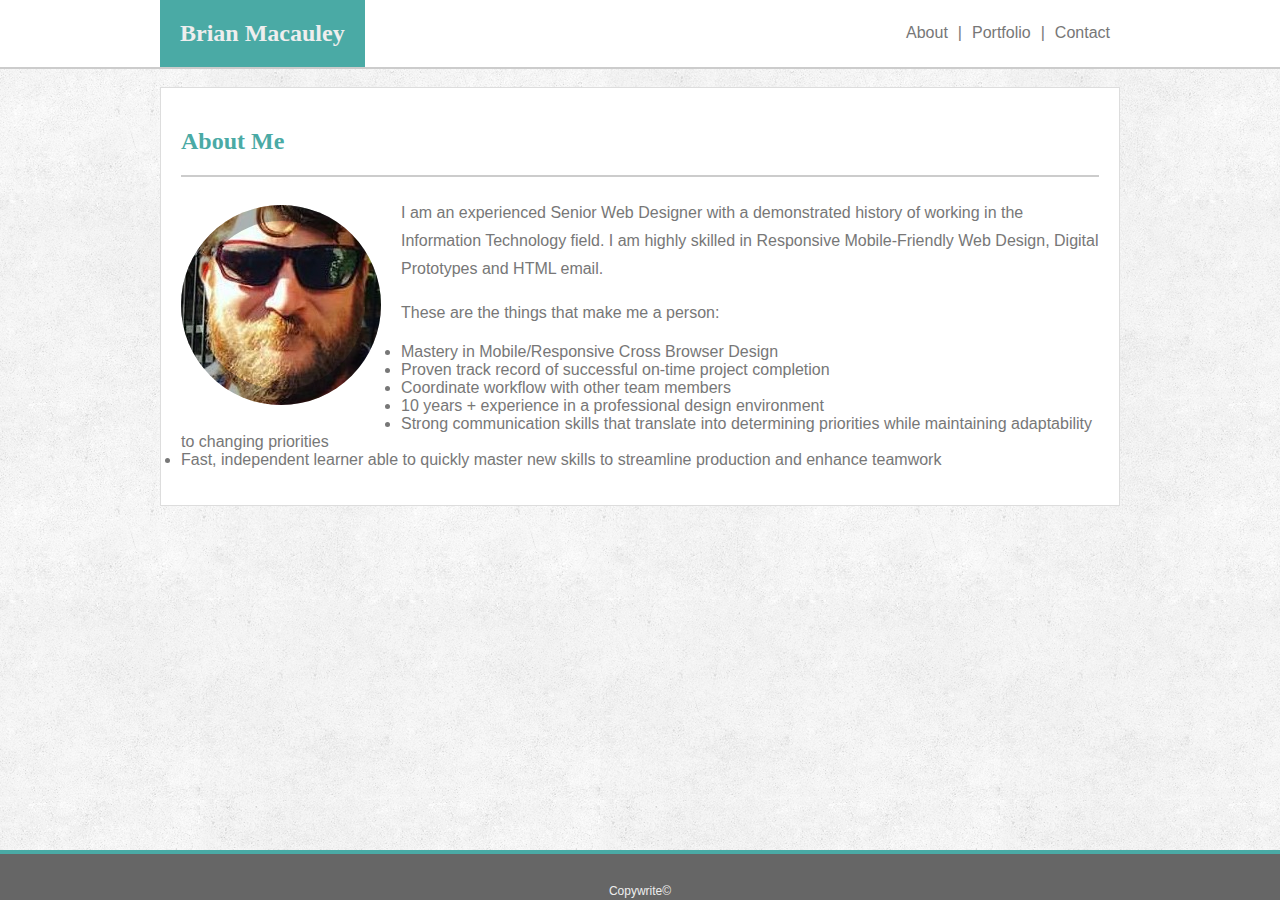
<file: index.html>
<!DOCTYPE html>
<html lang="en-us">

<head>
    <meta charset="UTF-8">
    <title>My Portfolio</title>
    <link rel="stylesheet" type="text/css" media="screen" href="assets/css/style.css" />
</head>

<body>

<div class="body-wrap">
    <div class="header-wrap">
        <div class="container">
            <nav>
                <div class="nav-left">Brian Macauley</div>
                <div class="nav-right"><a href="index.html">About</a>|<a href="portfolio.html">Portfolio</a>|<a href="contact.html">Contact</a></div>
                <div class="clear"></div>
            </nav>
        </div>
    </div>
    <br>
    <div class="main-wrap">
        <div class="main-container">
            <header>
                <h2>About Me</h2>
            </header>
            <section>
                <div class="main-info">
                    <ul class="ch-grid">
                        <li>
                            <div class="ch-item">				
                                <div class="ch-info">
                                    <div class="ch-info-front ch-img-1"></div>
                                    <div class="ch-info-back">
                                        <h3>Buy me a beer...</h3>
                                        <p>I'll be your friend for life. <a href="http://www.macauleydesign.com/" target="_blank">macauleydesign.com</a></p>
                                    </div>	
                                </div>
                            </div>
                        </li>
                    </ul>
                </div>

                <p>I am an experienced Senior Web Designer with a demonstrated history of working in the Information Technology field. I am highly skilled in Responsive Mobile-Friendly Web Design, Digital Prototypes and HTML email.</p>
                <p>These are the things that make me a person:
                    <li>Mastery in Mobile/Responsive Cross Browser Design</li>
                    <li>Proven track record of successful on-time project completion</li>
                    <li>Coordinate workflow with other team members</li>
                    <li>10 years + experience in a professional design environment</li>
                    <li>Strong communication skills that translate into determining priorities while maintaining adaptability to changing priorities</li>
                    <li>Fast, independent learner able to quickly master new skills to streamline production and enhance teamwork</li>
                </p>

                <div class="clear"></div>
            </section>
        </div>
    </div>
    <div class="push"></div>
</div>

    <footer class="footer">Copywrite&copy;</footer>


</body>

</html>
</file>
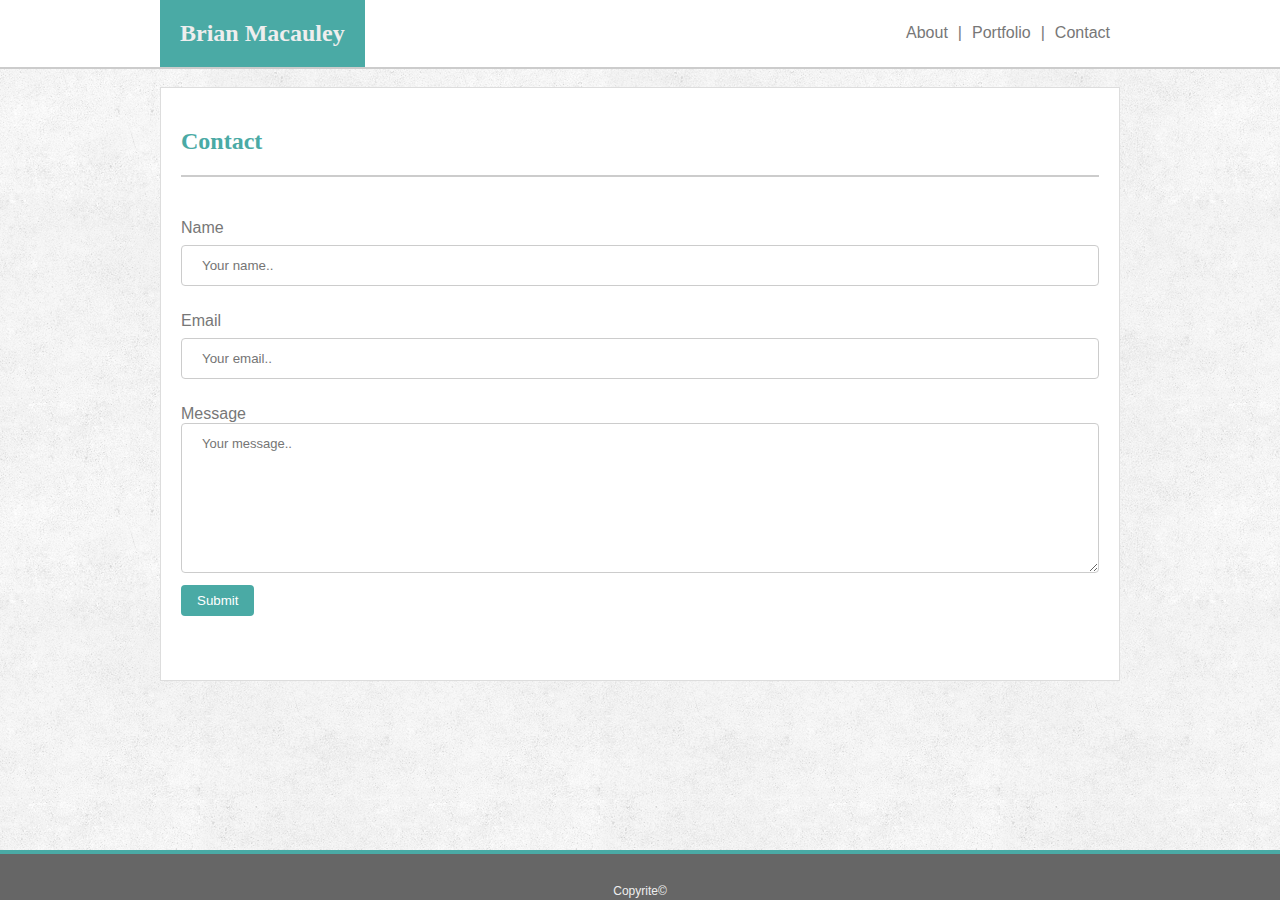
<file: contact.html>
<!DOCTYPE html>
<html lang="en-us">

<head>
    <meta charset="UTF-8">
    <title>My Portfolio</title>
    <link rel="stylesheet" type="text/css" media="screen" href="assets/css/style.css" />
</head>

<body>

<div class="body-wrap">
    <div class="header-wrap">
        <div class="container">
            <nav>
                <div class="nav-left">Brian Macauley</div>
                <div class="nav-right"><a href="index.html">About</a>|<a href="portfolio.html">Portfolio</a>|<a href="contact.html">Contact</a></div>
                <div class="clear"></div>
            </nav>
        </div>
    </div>
    <br>
    <div class="main-wrap">
        <div class="main-container">
            <header>
                <h2>Contact</h2>
            </header>
            <section>
                <div class="input-info">
                    <p>
                        <form>
                            <label for="fname">Name</label>
                            <input type="text" id="fname" name="firstname" placeholder="Your name..">
                            <br><br>
                            <label for="lname">Email</label>
                            <input type="text" id="lname" name="lastname" placeholder="Your email..">
                            <br><br>
                            <label for="country">Message</label>
                            <textarea type="text" id="message" name="message" placeholder="Your message.. "></textarea>
                            
                            <input type="submit" value="Submit">
                        </form>
                    </p>
                </div>

                <div class="clear"></div>
            </section>
        </div>
    </div>
    <div class="push"></div>
</div>

    <footer class="footer">Copyrite&copy;</footer>


</body>

</html>
</file>
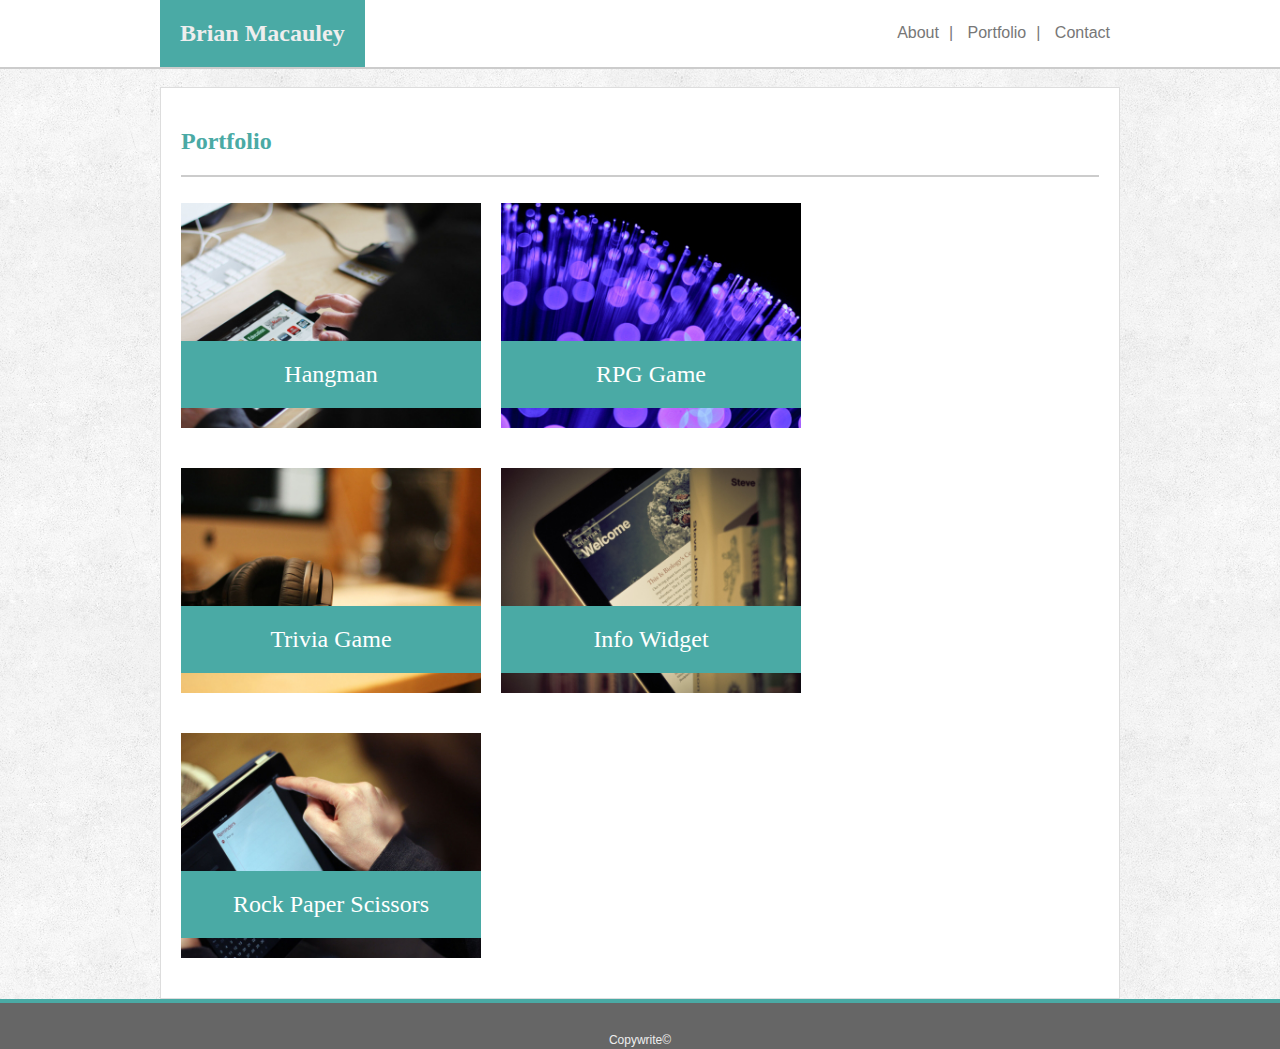
<file: portfolio.html>
<!DOCTYPE html>
<html lang="en-us">

<head>
    <meta charset="UTF-8">
    <meta name="viewport" content="width=device-width, initial-scale=1">
    <title>My Portfolio</title>
    <link rel="stylesheet" type="text/css" media="screen" href="assets/css/style.css" />
</head>

<body>

<div class="body-wrap">
    <div class="header-wrap">
        <div class="container">
            <nav>
                <div class="nav-left">Brian Macauley</div>
                <div class="nav-right">
                    <a href="index.html">About</a>|
                    <a href="portfolio.html">Portfolio</a>|
                    <a href="contact.html">Contact</a>
                </div>
                <div class="clear"></div>
            </nav>
        </div>
    </div>
    <br>
    <div class="main-wrap">
        <div class="main-container">
            <header>
                <h2>Portfolio</h2>
            </header>
            <section>

                <div class="image-container">
                    <img src="assets/images/tech1.jpg" alt="Avatar" class="image">
                    <div class="overlay">Hangman</div>
                </div>
                <div class="image-container">
                    <img src="assets/images/tech2.jpg" alt="Avatar" class="image">
                    <div class="overlay">RPG Game</div>
                </div>
                <div class="clear"></div>
                <div class="image-container">
                    <img src="assets/images/tech3.jpg" alt="Avatar" class="image">
                    <div class="overlay">Trivia Game</div>
                </div>
                <div class="image-container">
                    <img src="assets/images/tech4.jpg" alt="Avatar" class="image">
                    <div class="overlay">Info Widget</div>
                </div>
                <div class="clear"></div>
                <div class="image-container">
                    <img src="assets/images/tech5.jpg" alt="Avatar" class="image">
                    <div class="overlay">Rock Paper Scissors</div>
                </div>
                <div class="clear"></div>
            </section>
        </div>
    </div>
    <div class="push"></div>
</div>

    <footer class="footer">Copywrite&copy;</footer>




</body>

</html>
</file>
<file: assets/css/style.css>
html, body { height:100%; margin: 0; }

body {
    background-image: url('../images/subtle_grunge.png');
     
    font-family: 'Arial', 'Helvetica Neue', Helvetica, sans-serif;
    font-size:16px;
    color: #777777;
    
    padding: 0;
    /*height:150vh; /*you can let your content define it's height*/
  position:relative; /*REQUIRED Sets up positioning for your footer*/
}

.body-wrap { 
    min-height: 100%;
    margin: 0 auto -50px;
}

div.clear { 
    content:"";
    clear:both;
    display:block; 
}

a { 
    text-decoration: none;
    color:#777777;
}

p { line-height:175%; }

.nav-right a:hover { 
    color:#eee; 
    background-color:#444444; 
    padding:15px;
} 

.header-wrap { 
    background-color: #fff; 
    border-bottom: 2px solid #ccc;
}

header { 
    background-color: #fff;
    border-bottom: 2px solid #ccc; 
    margin-bottom:6px;     
}

.nav-left {
    float: left; 
    color :#eee;
    font-size: 24px;
    padding: 20px; 
    font-family: Georgia,Times New Roman,Times,serif;
    background-color:#4aaaa5;   
    font-weight:700;
}

.nav-right { 
    float: right; 
    padding-top:24px; 
}

.nav-right a { padding:10px;}

h1 { 
    color :#eee;
    font-size: 20px;
    padding: 14px; 
    margin: 0 auto;
    background-color:#4aaaa5;   
    float: left;
    font-family: Georgia,Times New Roman,Times,serif;
}

h2, h3, h4, h5, h6 { 
    color:#4aaaa5; 
    font-family: Georgia,Times New Roman,Times,serif;
} 

h2 { 
    font-size: 24px;    
}

.container { 
    width:960px;
    margin: 0 auto;
}

.main-wrap { 
    margin: 0 auto;
    background-color: #ffffff; 
    width:960px; 
    margin: 0 auto; 
    border: 1px solid #dddddd;
} 

.main-container { 
    padding: 20px;
    display:grid;
}

.main-info { 
    float: left;
    margin-bottom:6px;
}

 #main-bio, #contact-info, #bio-image {
     float: left; 
     background-color: #fff;
 }

#bio-image { width:200px; }

/* Footer Fun */

.footer, .push {
    height: 50px;
}

.footer {
    width:100%;
    padding-top:30px;
    border-top: 4px solid #4aaaa5;
    background:#666;
    color:#eee;
    font-size:12px;
     
    text-align:center;
     
    bottom:0;          /*to the bottom of the body/page*/
    left:0;            /*and to the left of the body/page.*/
}

#sticky {
    width:100%;
    height:17px;
    padding-top:30px;
    border-top: 4px solid #4aaaa5;
    background:#666;
    color:#eee;
    font-size:12px;
     
    text-align:center;
    position:absolute; /*Here's what sticks it*/
    bottom:0;          /*to the bottom of the body/page*/
    left:0;            /*and to the left of the body/page.*/
  }

 /* Image fun */
 .ch-grid {
	margin: 22px 0 5px 0;
	padding: 0;
	list-style: none;
	display: block;
	text-align: center;
	width: 100%;
}

.ch-grid:after,
.ch-item:before {
	content: '';
    display: table;
}

.ch-grid:after {
	clear: both;
}

.ch-grid li {
	width: 200px;
	height: 200px;
	display: inline-block;
	margin-right:20px;
}

 .ch-item {
	width: 100%;
	height: 100%;
	border-radius: 50%;
	position: relative;
	cursor: default;
	perspective: 900px;
}

.ch-info{
	position: absolute;
	width: 100%;
	height: 100%;
	transform-style: preserve-3d;
}

.ch-info > div {
	display: block;
	position: absolute;
	width: 100%;
	height: 100%;
	border-radius: 50%;
	background-position: center center;
	transition: all 0.4s linear;
	transform-origin: 50% 0%;
}

.ch-info .ch-info-front {
	box-shadow: inset 0 0 0 16px rgba(0,0,0,0.3);
}

.ch-info .ch-info-back {
	transform: translate3d(0,0,-220px) rotate3d(1,0,0,90deg);
	background: #000;
	opacity: 0;
}

.ch-img-1 { 
	background-image: url(../images/macauley-pic.jpg);
}

.ch-info h3 {
	color: #fff;
	text-transform: uppercase;
	letter-spacing: 2px;
	font-size: 24px;
	margin: 0 15px;
	padding: 60px 0 0 0;
	height: 80px;
	font-family: 'Open Sans', Arial, sans-serif;
	text-shadow: 
		0 0 1px #fff, 
		0 1px 2px rgba(0,0,0,0.3);
}

.ch-info p {
	color: #fff;
	padding:  5px;
	font-style: italic;
	margin: 50px 30px 0 30px;
	font-size: 12px;
    border-top: 1px solid rgba(255,255,255,0.5);
    line-height: 100%;
}

.ch-info p a {
	display: block;
	color: rgba(255,255,255,0.7);
	font-style: normal;
	font-weight: 700;
	text-transform: uppercase;
	font-size: 9px;
	letter-spacing: 1px;
	padding-top: 4px;
	font-family: 'Open Sans', Arial, sans-serif;
}

.ch-info p a:hover {
	color: rgba(255,242,34, 0.8);
}

.ch-item:hover .ch-info-front {
	transform: translate3d(0,280px,0) rotate3d(1,0,0,-90deg);
	opacity: 0;
}

.ch-item:hover .ch-info-back {
	transform: rotate3d(1,0,0,0deg);
	opacity: 1;
}

/* Input & Textarea Fun */
.input-info {
        padding: 20px 0;
    }

input[type=text], select {
    width: 100%;
    padding: 12px 20px;
    margin: 8px 0;
    display: inline-block;
    border: 1px solid #ccc;
    border-radius: 4px;
    box-sizing: border-box;
}

input[type=submit] {
     
    background-color:#4aaaa5;
    color: white;
    padding: 8px 16px;
    margin: 8px 0;
    border: none;
    border-radius: 4px;
    cursor: pointer;
}

input[type=submit]:hover {
    background-color: #45a049;
}

textarea {
    width: 100%;
    height: 150px;
    padding: 12px 20px;
    box-sizing: border-box;
    border: 1px solid #ccc;
    border-radius: 4px;
    font-size: 16px;
     
    font-family: Arial, Helvetica, sans-serif;
    font-size:13px;
}

/* Photo Fun */
* {box-sizing: border-box;}

.image-container {
  position: relative;
  margin:20px 20px 20px 0;
  max-width: 300px;
float: left;
 
}

.image {
  display: block;
  width: 300px;
  height: auto;
}

.overlay {
  position: absolute; 
  bottom: 0; 
  font-family: Georgia,Times New Roman,Times,serif;
  background: #4aaaa5;
  color: #f1f1f1; 
  width: 300px;
  transition: .5s ease;
  opacity:1;
  color: white;
  font-size: 24px;
  padding: 20px;
  text-align: center;
  margin-bottom:20px;
}

.image-container:hover .overlay {
  opacity: 0;
}
</file>
